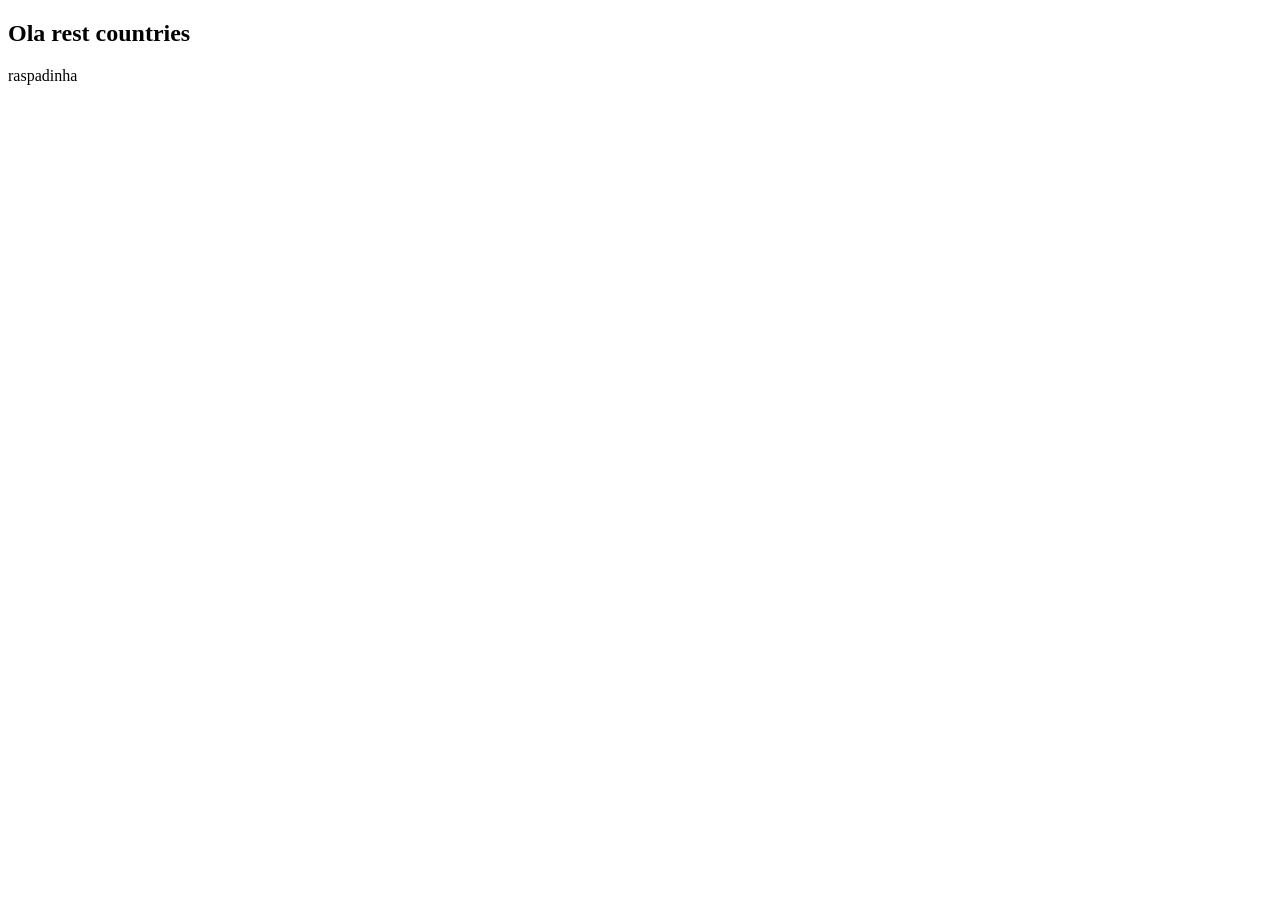
<file: rest-counties/index.html>
<!DOCTYPE html>
<html>
<head>
    <meta charset='utf-8'>
    <meta http-equiv='X-UA-Compatible' content='IE=edge'>
    <title>Page Title</title>
    <meta name='viewport' content='width=device-width, initial-scale=1'>
    
</head>
<body>
    

    <h2>Ola rest countries</h2>

    <div id="data-container">
        raspadinha
    </div>


    <script type="module" src='./js/main.js'></script>
</body>
</html>
</file>
